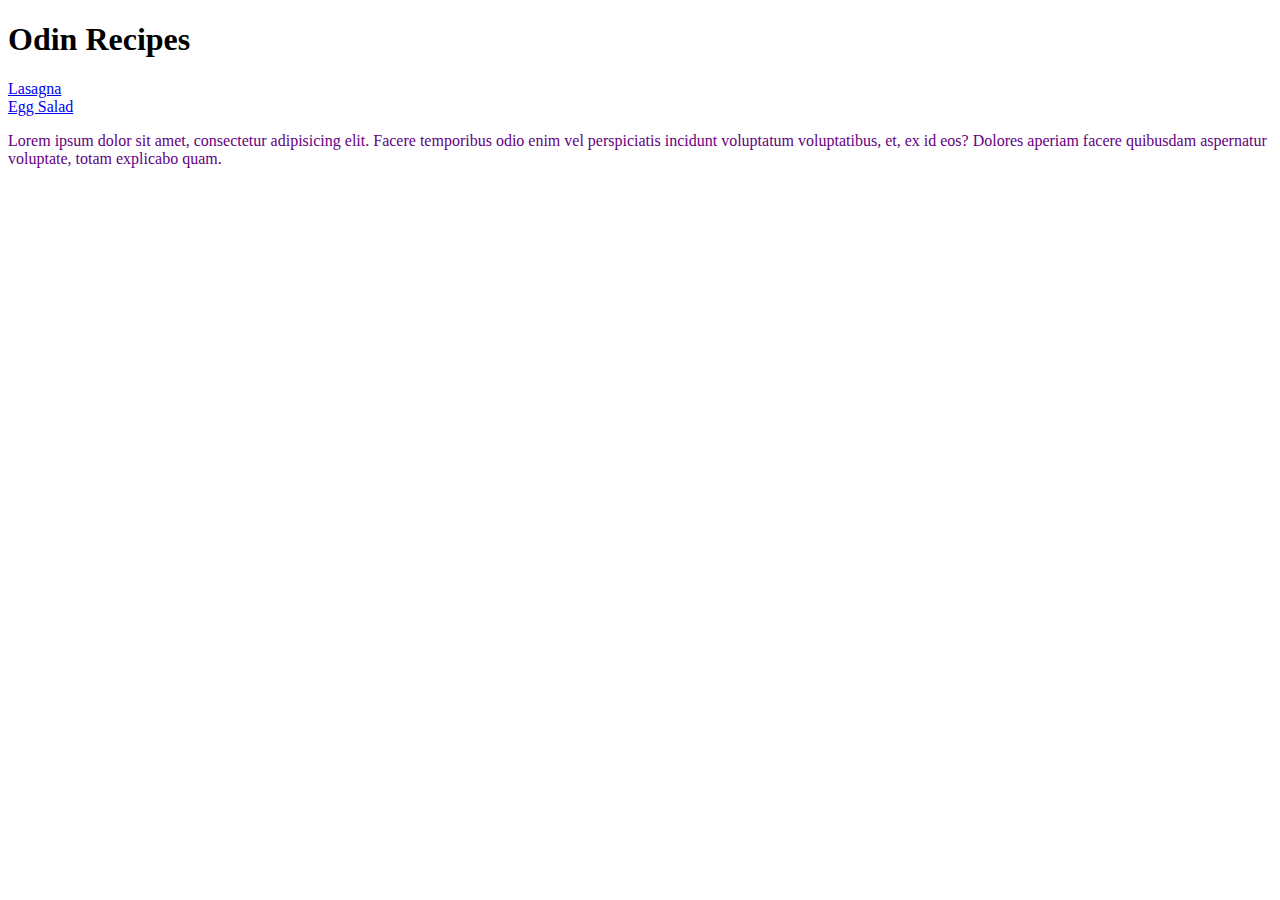
<file: index.html>
<!DOCTYPE html>
<html lang="en">
<head>
    <meta charset="UTF-8">
    <meta name="viewport" content="width=device-width, initial-scale=1.0">
    <title>Document</title>
    <link rel="stylesheet" href="styles.css">
</head>
<body>
    <h1>Odin Recipes</h1>
    <a href="recipes/lasagna.html">Lasagna</a> <br>
    <a href="recipes/egg-salad.html">Egg Salad</a> <br>
    <p>Lorem ipsum dolor sit amet, consectetur adipisicing elit. Facere temporibus odio enim vel perspiciatis incidunt voluptatum voluptatibus, et, ex id eos? Dolores aperiam facere quibusdam aspernatur voluptate, totam explicabo quam.</p>
</body>
</html>
</file>
<file: styles.css>
p {
  /* rgb example: */
  color: rgb(100, 0, 127);
}
</file>
